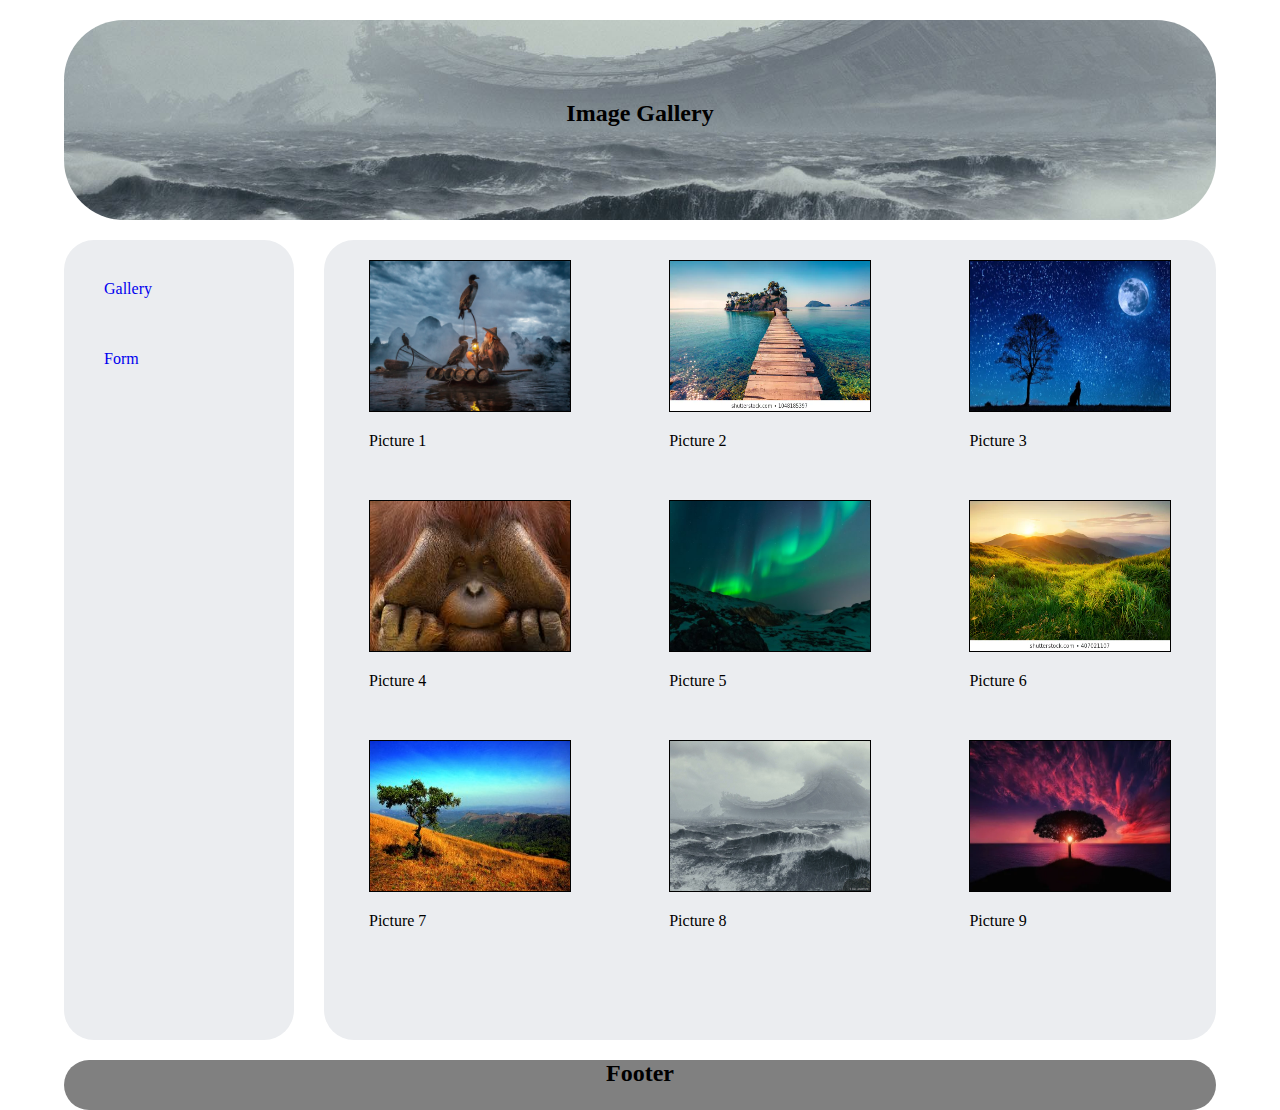
<file: index.html>
<!DOCTYPE html>
<html>
<head>
	<title>Image Gallery</title>
	<link rel="stylesheet" type="text/css" href="style.css">
	<meta name="viewport" content="width=device-width, initial-scale=1.0"> 
</head>
<body>
	<header >
		<h2>Image Gallery</h2>
	</header>

	<div class="flexbox">
		<aside>
			<ul>
				<li><a href="index.html">Gallery</a></li>
				<li><a href="form.html">Form</a></li>
			</ul>
		</aside>
		<main>
			<div class="imagesFlexboxWrapper">
				<div class="imagesFlexbox">
					<div>
						<a href="fullphoto.html"><img class="image" src="pics/983794168.jpg"/></a>
						<p>Picture 1</p>
					</div>
					<div>
						<a href="fullphoto.html"><img class="image" src="pics/bright-spring-view-cameo-island-260nw-1048185397.webp"/></a>
						<p>Picture 2</p>
					</div>
					<div>
						<a href="fullphoto.html"><img class="image" src="pics/dog-647528__340.webp"/></a>
						<p>Picture 3</p>
					</div>
					<div>
						<a href="fullphoto.html"><img class="image" src="pics/images.jpeg"/></a>
						<p>Picture 4</p>					
					</div>
					<div>
						<a href="fullphoto.html"><img class="image" src="pics/img_lights.jpg"/></a>
						<p>Picture 5</p>	
					</div>
					<div>
						<a href="fullphoto.html"><img class="image" src="pics/mountains-during-sunset-beautiful-natural-260nw-407021107.webp"/></a>
						<p>Picture 6</p>
					</div>
					<div>
						<a href="fullphoto.html"><img class="image" src="pics/one-tree-hill-1360813.jpg"/></a>
						<p>Picture 7</p>
					</div>
					<div>
						<a href="fullphoto.html"><img class="image" src="pics/star-wars-backgrounds-37.jpg"/></a>
						<p>Picture 8</p>
					</div>
					<div>
						<a href="fullphoto.html"><img class="image" src="pics/tree-736885__340.webp"/></a>
						<p>Picture 9</p>
					</div>
					
				</div>
			</div>
		</main>
	</div>

	<footer>
		<h2>Footer</h2>
	</footer>
</body>
</html>
</file>
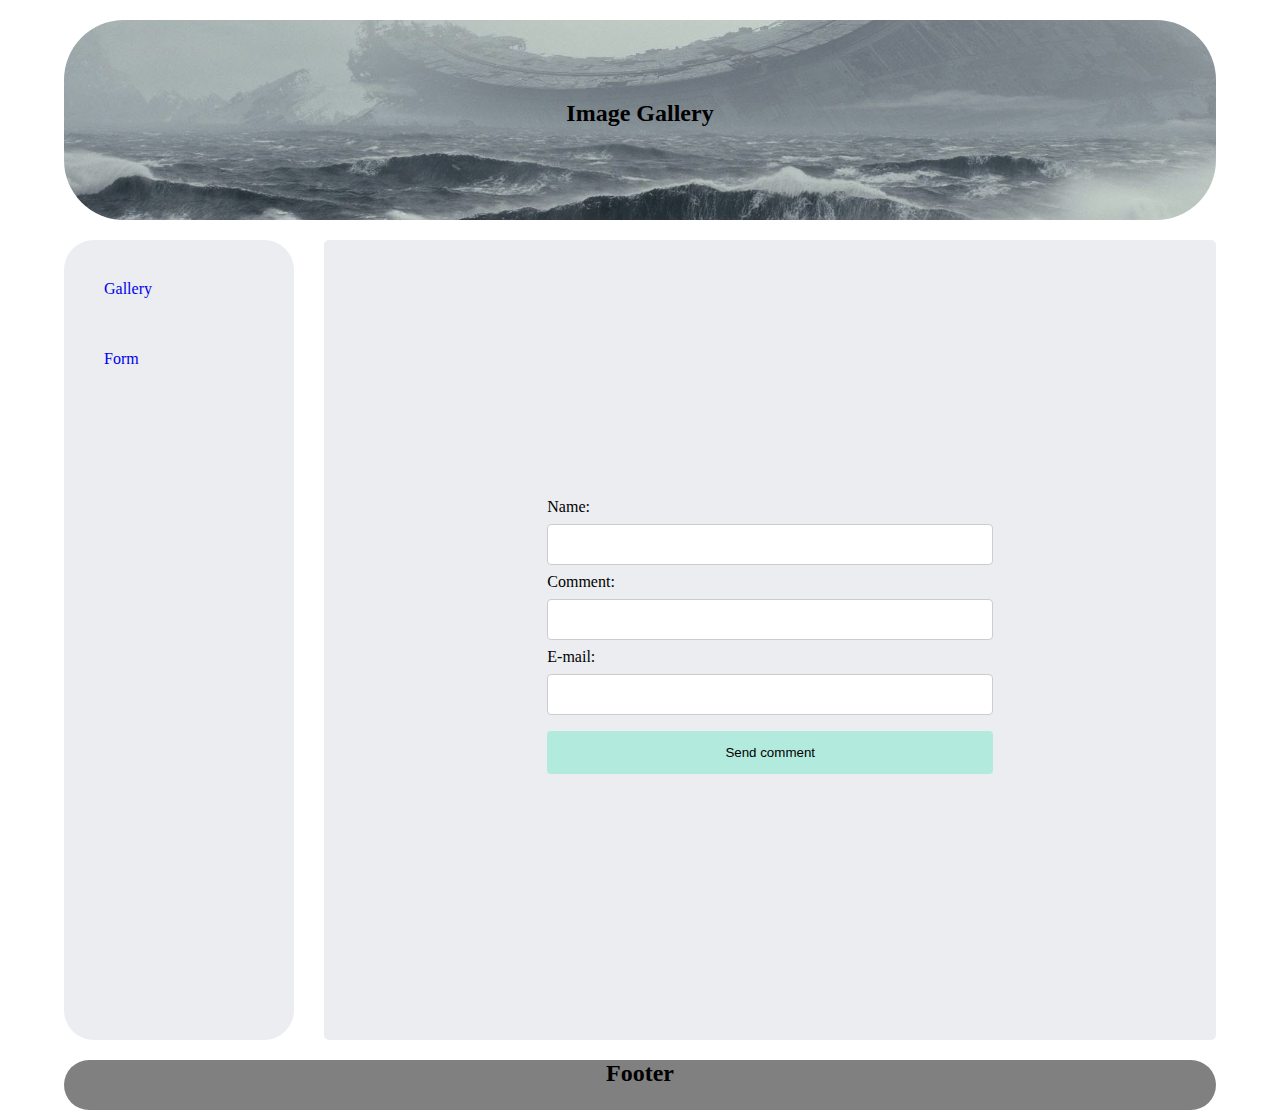
<file: form.html>
<!DOCTYPE html>
<html>
<head>
	<title>Image Gallery</title>
	<link rel="stylesheet" type="text/css" href="style.css">
</head>
<body>
	<header>
		<h2>Image Gallery</h2>
	</header>

	<div class="flexbox">
		<aside>
			<ul>
				<li><a href="index.html">Gallery</a></li>
				<li><a href="form.html">Form</a></li>
			</ul>
		</aside>
		<main>
			<div class="formWrapper">
				<form>
					<label>Name:</label>
					<input type="text" name=""/>
					<label>Comment:</label>
					<input type="text" name=""/>
					<label>E-mail:</label>
					<input type="email" name=""/>
					<input type="submit" value="Send comment" />
				</form>
			</div>
		</main>
	</div>

	<footer>
		<h2>Footer</h2>
	</footer>
</body>
</html>
</file>
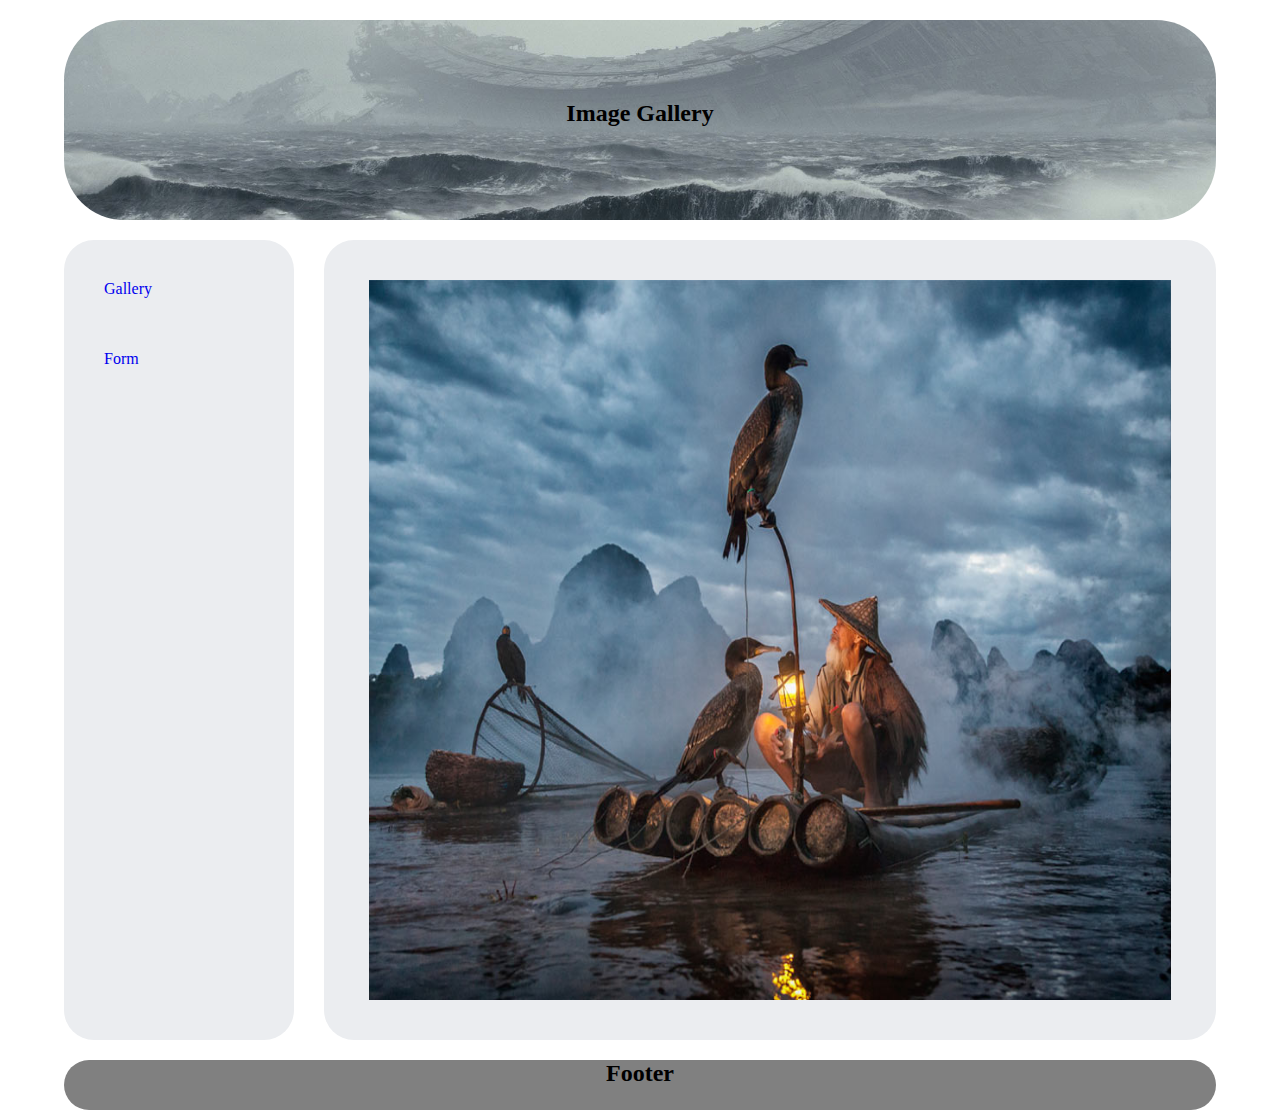
<file: fullphoto.html>
<!DOCTYPE html>
<html>
<head>
	<title>Image Gallery</title>
	<link rel="stylesheet" type="text/css" href="style.css">
</head>
<body>
	<header>
		<h2>Image Gallery</h2>
	</header>

	<div class="flexbox">
		<aside>
			<ul>
				<li><a href="index.html">Gallery</a></li>
				<li><a href="form.html">Form</a></li>
			</ul>
		</aside>
		<main>
			<div class="fullImageWrapper">
				<img class="fullImage" src="pics/983794168.jpg" width="90%" height="90%">
			</div>
		</main>
	</div>

	<footer>
		<h2>Footer</h2>
	</footer>
</body>
</html>
</file>
<file: style.css>
body {
	margin: auto;
	width: 90%
}


header {
	background-image: url("pics/star-wars-backgrounds-37.jpg");
	background-position: center;
	background-repeat: no-repeat;
	background-size: cover;
	height: 200px; 	
	text-align: center;
	border-radius: 60px
}

header h2 {
	padding: 80px;
}

aside {
	background-color: #ebedf0;
	border-radius: 30px;
	height: 100%;
	width: 20%;
	min-width: 200px;
}

aside li {
	list-style-type: none;
	height: 30px;
	margin: 40px 0 40px 0;
}


a:link {
  text-decoration: none;
}

main {
	width: 80%;
}

footer {
	margin: auto;
	height: 50px;
	background-color: gray;
	border-radius: 60px;
	text-align: center;
}

.flexbox {
	display: flex;
	flex-flow: row nowrap;
	justify-content: space-between;
	height: 800px;
	margin: 20px 0 20px 0;
}



.imagesFlexboxWrapper{
	background-color: #ebedf0;
	border-radius: 30px;
	height: 100%;
	margin-left: 30px;
}

.imagesFlexbox{
	display: flex;
	flex-flow: row wrap;
	justify-content: space-between;
	height: 90%;
	width: 90%;
	margin: auto;
	padding-top: 20px;
}

.image{
	width: 200px;
	height: 150px;
	border: 1px solid black;
}

.fullImageWrapper{
	margin-left: 30px;
	display: flex;
  	justify-content: center;
  	align-items: center;
	background-color: #ebedf0;
	border-radius: 30px;
	height: 100%;
}

.fullImage{
  	width: 90%;
  	height: 90%;
}

.formWrapper{
	background-color: #ebedf0;
	border-radius: 5px;
	height: 100%;
	margin-left: 30px;
	display: flex;
	flex-direction: column;
	justify-content: center;
}

form{
	width: 50%;
	margin: auto;
}

input[type=text], input[type=email]{
  width: 100%;
  padding: 12px 20px;
  margin: 8px 0;
  display: inline-block;
  border: 1px solid #ccc;
  border-radius: 4px;
  box-sizing: border-box;
}

input[type=submit] {
  width: 100%;
  color: black;
  background-color: #b2ebde;
  padding: 14px 20px;
  margin: 8px 0;
  border: none;
  border-radius: 4px;
  cursor: pointer;
}


@media only screen and (max-width: 800px) {
	.flexbox{
		flex-flow: column;
		height: auto;
	}

	aside{
		width: 100%;
	}

	main{
		margin-top: 30px;
		margin-left: 0;
		width: 100%;
	}

	.imagesFlexboxWrapper{
		margin-left: 0;
	}

	.fullImageWrapper{
		margin-left:0;
		padding-top: 10px;
		padding-bottom: 10px;
	}

	.formWrapper{
		margin-left: 0;
	}

}
</file>
